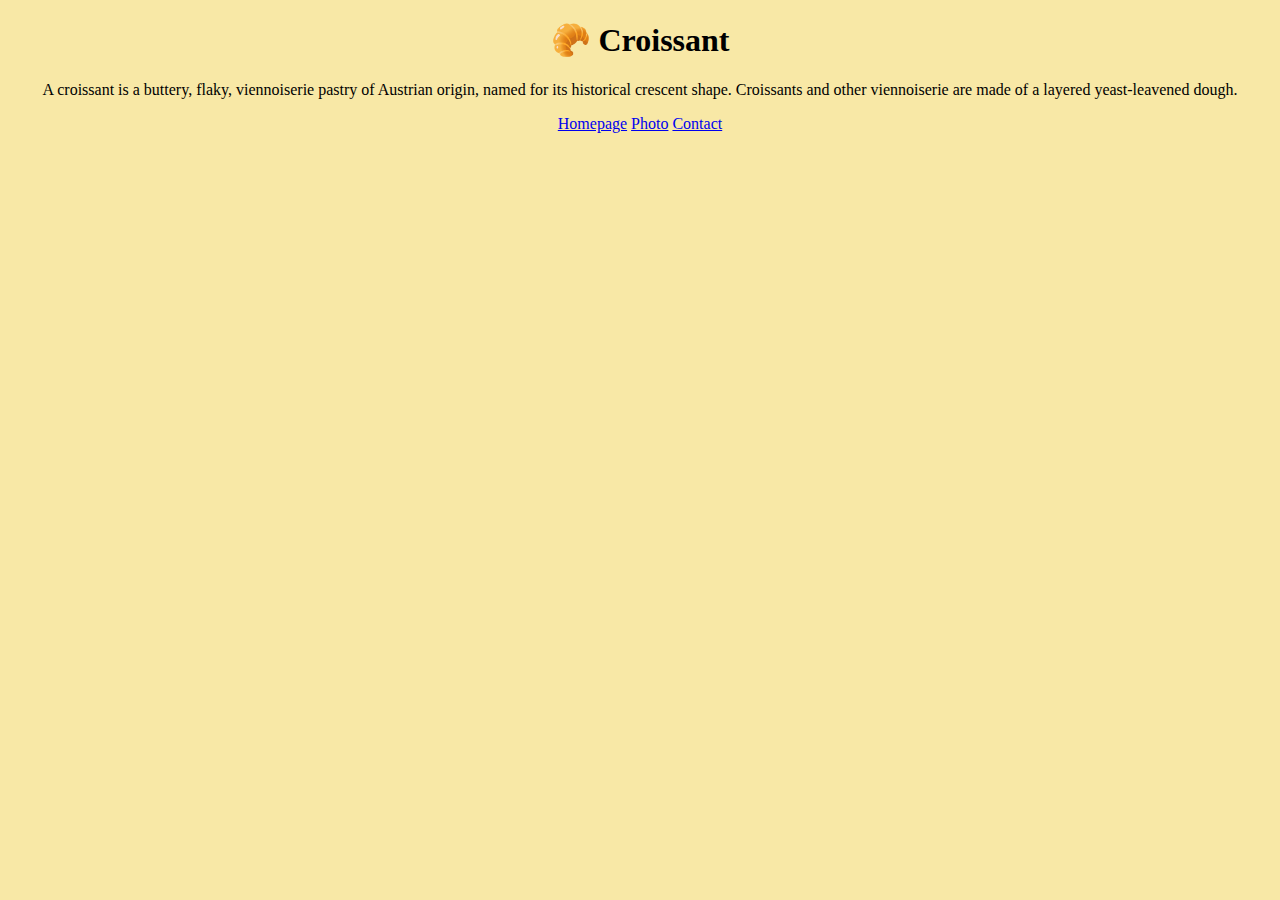
<file: index.html>
<!DOCTYPE html>
<html lang="en">
<head>
    <meta charset="UTF-8">
    <meta name="description" content="Croissants.com is your one-stop shop for everything croissant.">
    <title>Croissant.com has everytihng you need to know about the greatest pastry of all time</title>
    <link rel="stylesheet" href="src/style.css"/>
</head>
<body>
    <h1>🥐 Croissant
    </h1>
    <p>
        A croissant is a buttery, flaky, viennoiserie pastry of Austrian origin, named for its historical crescent shape. Croissants and other viennoiserie are made of a layered yeast-leavened dough.
    </p>
    <footer>
    <a href="/" title="Go to Homepage">Homepage</a>
    <a href="/photo.html" title="See a photo">Photo</a>
    <a href="/contact.html" title="Get in touch">Contact</a>
    </footer>
    
</body>
</html>
</file>
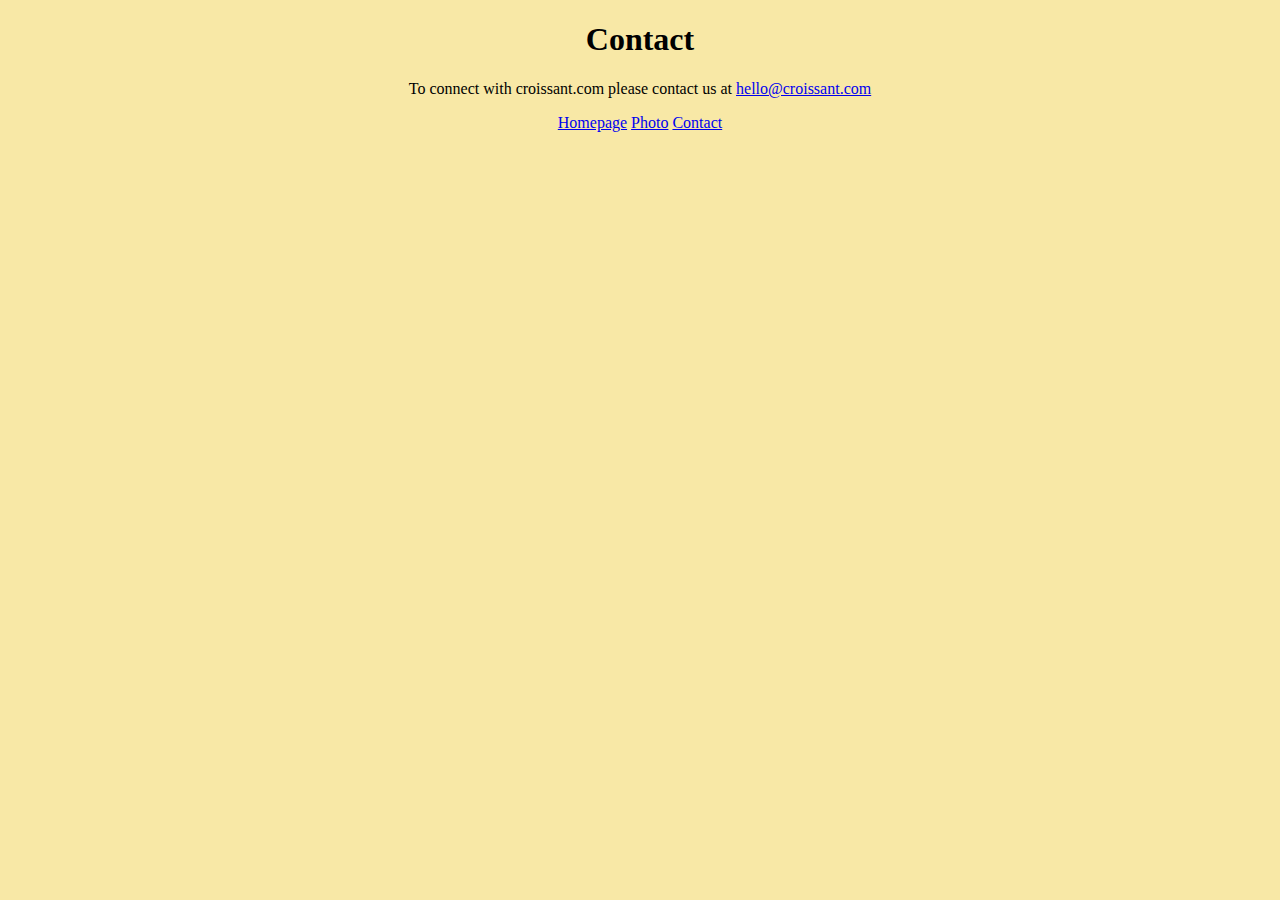
<file: contact.html>
<!DOCTYPE html>
<html lang="en">
<head>
    <meta charset="UTF-8">
    <meta name="description" content="Send us an email, we would love to talk pastry with you.">
    <title>Contact: Connect with croissant.com</title>
    <link rel="stylesheet" href="src/style.css"/>
</head>
<body>
    <h1>Contact</h1>
    <p>
        To connect with croissant.com please contact us at <a href="mailto:hello@croissant.com">hello@croissant.com </a>
    </p>
    <footer>
    <a href="/" title="Go to Homepage">Homepage</a>
    <a href="/photo.html" title="See a photo">Photo</a>
    <a href="/contact.html" title="Get in touch">Contact</a>
    </footer>
</body>
</html>
</file>
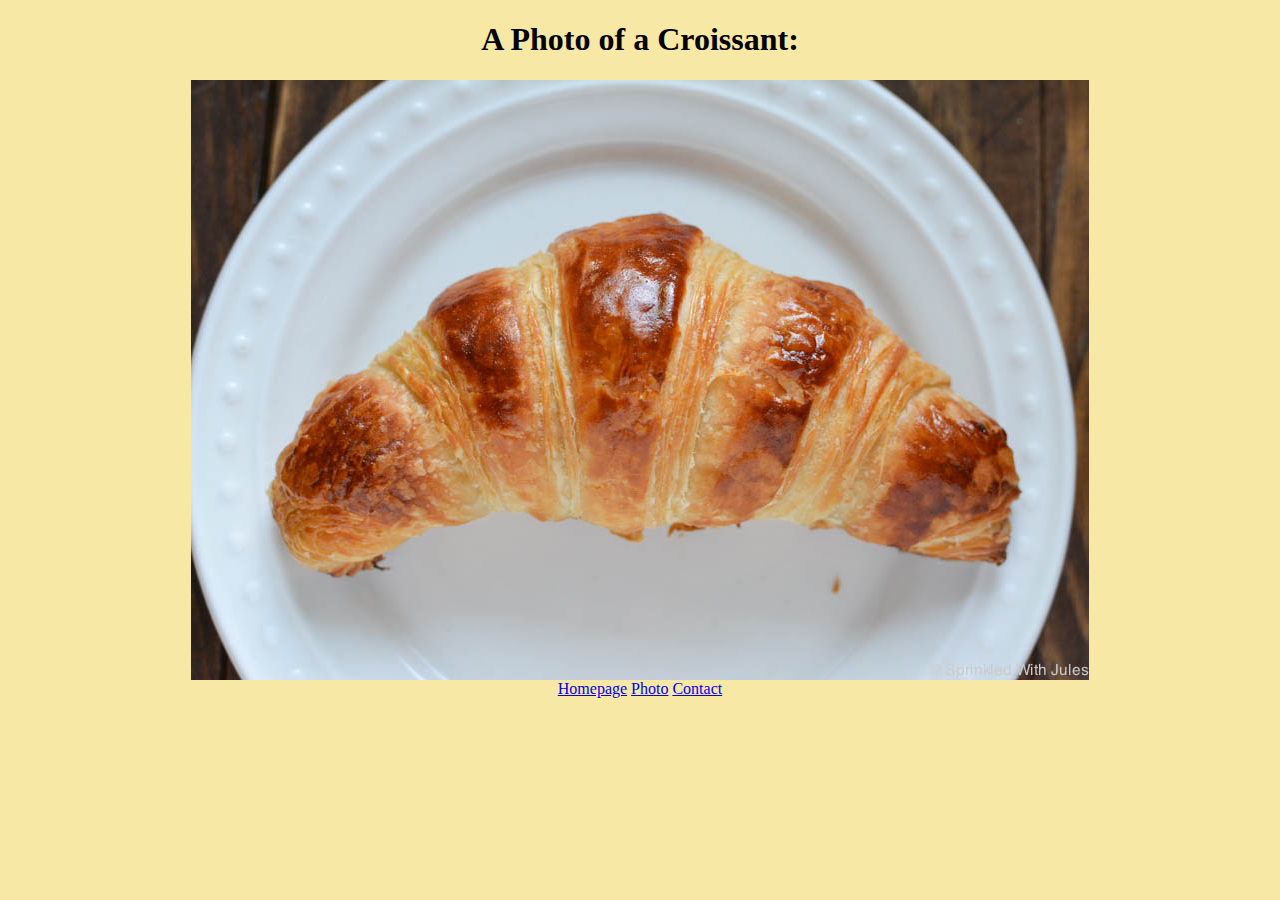
<file: photo.html>
<!DOCTYPE html>
<html lang="en">
<head>
    <meta charset="UTF-8">
    <meta name="description" content="See for yourself in this photo the buttery, flaky, perfectly baked pastry that has everyone drooling.">
    <title>Photo: A croissant that looks as good as it tastes</title>
    <link rel="stylesheet" href="src/style.css"/>
</head>
<body>
    
    <h1>A Photo of a Croissant:</h1>
    <img src="src/croissant.jpg" alt="a photo of a croissant on a plate"/>
    <footer>
    <a href="/" title="Go to Homepage">Homepage</a>
    <a href="/photo.html" title="See a photo">Photo</a>
    <a href="/contact.html" title="Get in touch">Contact</a>
    </footer>
</body>
</html>
</file>
<file: src/style.css>
h1 {
    text-align:center
}
body {
    background-color: #F8E8A6;
}
footer {
    text-align: center;
    color: green;
}
img {
    display:block;
    margin: 0 auto;
}
p {
    text-align: center;
}
</file>
